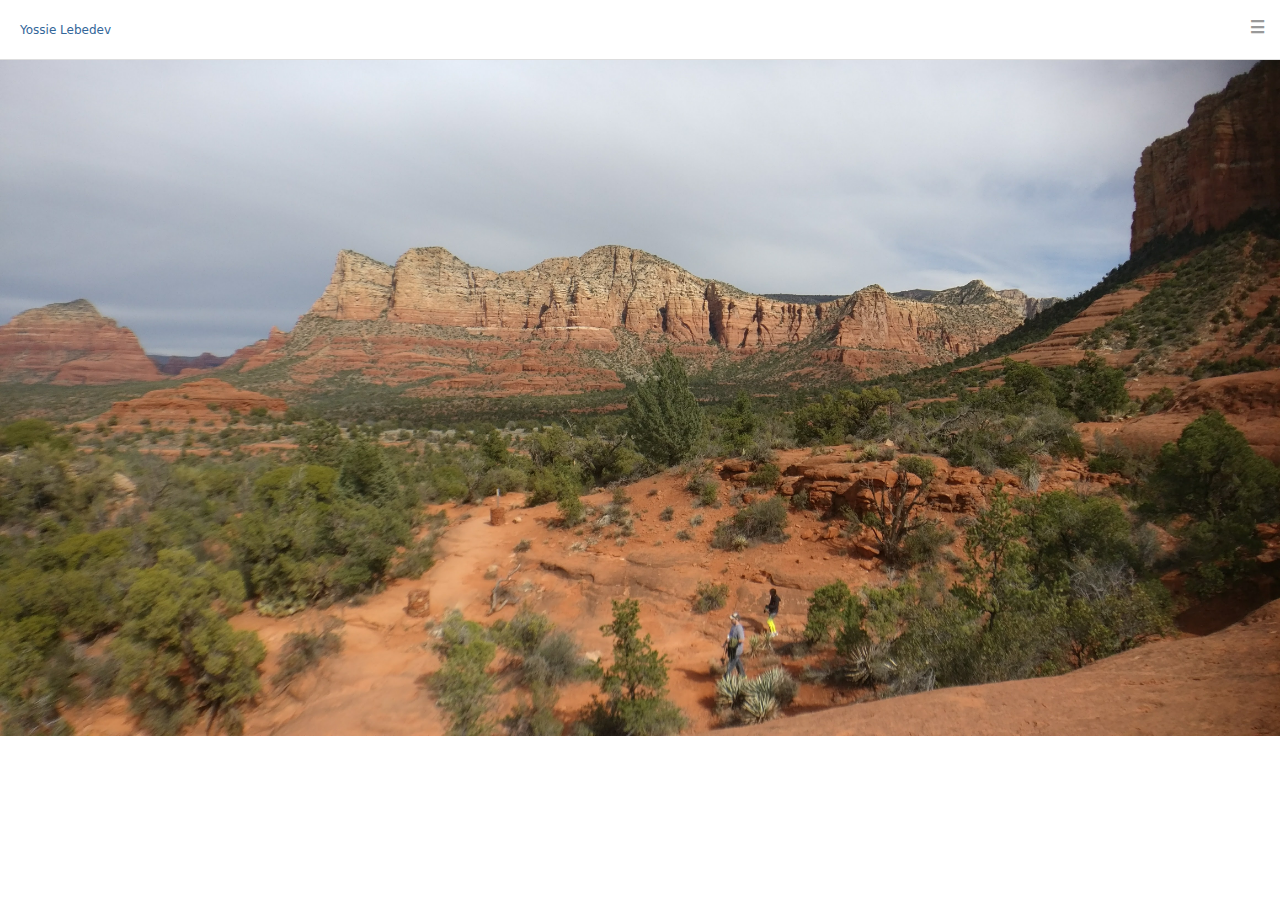
<file: index.html>
<!DOCTYPE html>
<html>
	<head>
		<title>Yossie Lebedev | Home</title> 
		<meta name="robots" content="noindex,nofollow" />
		<meta name="viewport" content="width=device-width, initial-scale=1">
		<meta name="viewport" content="width=device-width, initial-scale=1, maximum-scale=1, user-scalable=no">
		<script type="text/javascript" src="JS/jquery.min.js"></script>
		<script src="JS/jquery.colorbox-min.js"></script>
		<link rel="stylesheet" href="Css/colorbox.css">
		<link rel="stylesheet" type="text/css" href="Css/styles.css" media="all" /> 
		<script type="text/javascript" src="JS/noclick.js"></script>
		<link href="Css/bootstrap.css" rel="stylesheet">
		<script type="text/javascript" src="JS/bootstrap.min.js"></script>
		<script type="text/javascript" src="JS/onload.js"></script>
	</head>
	<body id="home">
		<div class="navbar"></div>
        <img src="Images/redrock.jpg" id="home-image">
	</body>
</html>
</file>
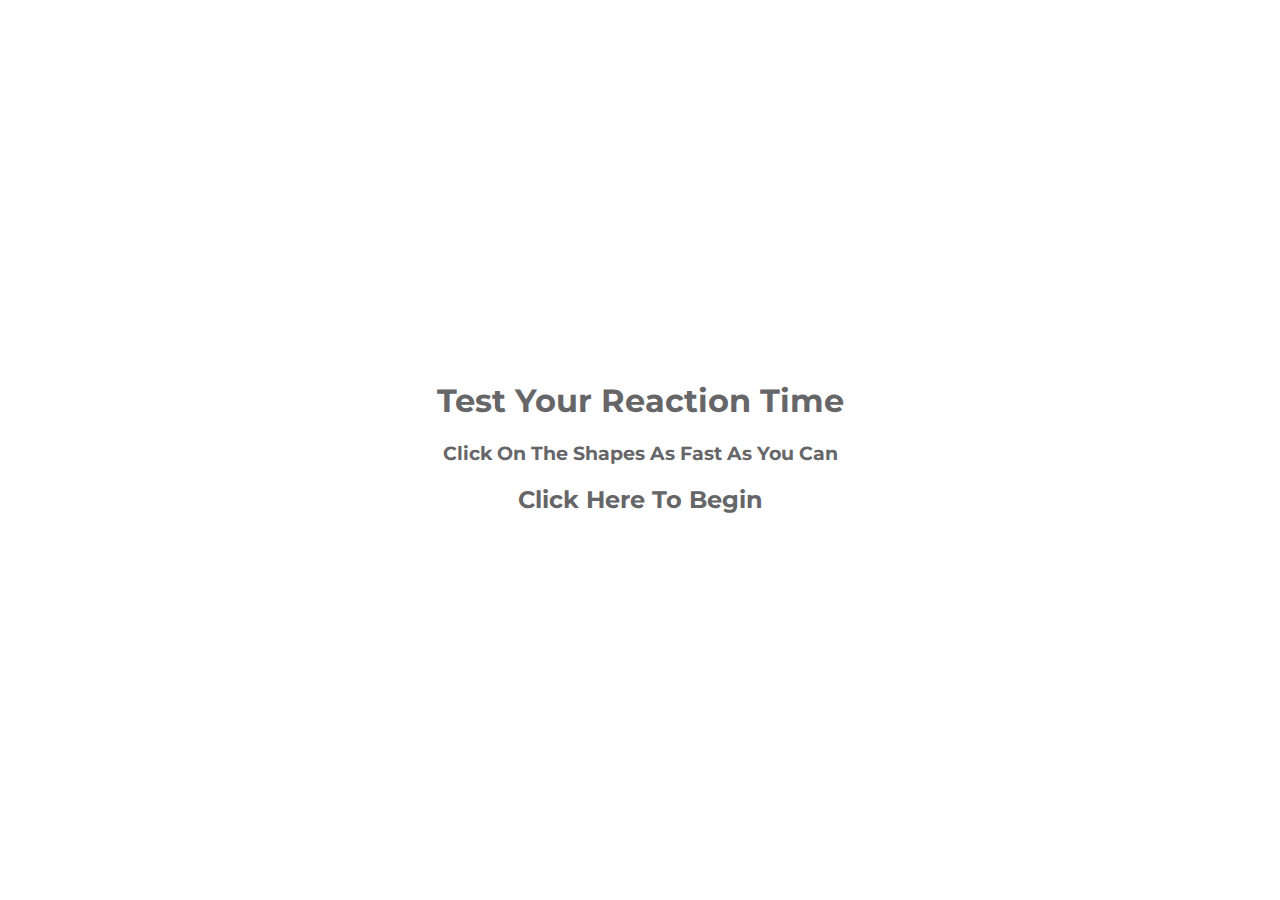
<file: reactiontimer/index.html>
<html>
	<head>
		<title>Yossie Lebedev | Reaction Timer</title>
		<style type="text/css">
			#shape {width:200px;height:200px;background-color:red;display:none;position:relative;}
			.hiddens{display:none;top:90px;position:relative;}
			#headings {position: relative;top: 50%;transform: translateY(-50%);}
		</style>
		<meta name="robots" content="noindex,nofollow" />
		<meta name="viewport" content="width=device-width, initial-scale=1">
		<meta name="viewport" content="width=device-width, initial-scale=1, maximum-scale=1, user-scalable=no">
		<link rel="stylesheet" type="text/css" href="../../Css/styles.css" media="all" /> 
		<script type="text/javascript" src="http://yossielebedev.com/JS/noclick.js"></script>
		<link href="http://yossielebedev.com/Css/bootstrap.css" rel="stylesheet">
		<script type="text/javascript" src="http://yossielebedev.com/JS/jquery.min.js"></script>
		<script type="text/javascript" src="http://yossielebedev.com/JS/bootstrap.min.js"></script>
		<script type="text/javascript" src="http://yossielebedev.com/JS/onload.js"></script>
		<script src="http://yossielebedev.com/JS/jquery.colorbox-min.js"></script>
		<link rel="stylesheet" href="http://yossielebedev.com/Css/colorbox.css">
	</head>
	<body>
		<div class="navbar"></div>
		<div id="headings" class="centerText">
			<h1 class="centerText" id ="title">Test Your Reaction Time</h1>
			<h3 class="centerText" id="instructions">Click On The Shapes As Fast As You Can</h3>
			<div class="centerText">
				<h2 class="btn btn-primary" id="start">Click Here To Begin</h1>
			</div>
		</div>
		<p id="yourTime" class="hiddens">Your Time: <span id="timeTaken"></span></p>
		<p id="averageTime" class="hiddens">Your Average Time: <span id="averageTimeTaken"></span></p>
		<div id="shape"></div>
		<script type="text/javascript">
			var averageArray = [];
			var x = 0;
			document.getElementById("start").onclick = function() {
				document.getElementById("start").style.display = "none";
				document.getElementById("title").style.display = "none";
				document.getElementById("instructions").style.display = "none";
				document.getElementById("yourTime").style.display = "block";
				document.getElementById("averageTime").style.display = "block";
				var start = new Date().getTime();
				function getSum(total, num) {
					return total + num;
				}
				var average = 0;
				function averageFunc(item) {
					document.getElementById("averageTimeTaken").innerHTML = average + "s";
				}
				function getRandomColor() {
					var letters = '0123456789ABCDEF';
					var color = '#';
					for (var i = 0; i < 6; i++ ) {
						color += letters[Math.floor(Math.random() * 16)];
					}
					return color;
				}
				function makeShapeAppear() {
					var top = Math.random()*75;
					var left = Math.random() *75;
					var width = (Math.random() *250)+50;
					var shapeNumber = Math.random();
					if (shapeNumber > 0.5) {
						document.getElementById("shape").style.borderRadius = "50%";
					}
					else {
						document.getElementById("shape").style.borderRadius = "0%";
					}
					document.getElementById("shape").style.backgroundColor = getRandomColor();
					document.getElementById("shape").style.top = top + "%";
					document.getElementById("shape").style.left = left + "%";
					document.getElementById("shape").style.width = width + "px";
					document.getElementById("shape").style.height = width + "px";
					document.getElementById("shape").style.display = "block";
					start = new Date().getTime();
				}
				function appearAfterDelay() {
					setTimeout(makeShapeAppear, Math.random()*2000);
				}
				appearAfterDelay();
				document.getElementById("shape").onclick = function() {
					document.getElementById("shape").style.display = "none";
					var end = new Date().getTime();
					var timeTaken = (end - start) / 1000;
					document.getElementById("timeTaken").innerHTML = timeTaken + "s";
					appearAfterDelay();
					averageArray.push(timeTaken);
				var sum = averageArray.reduce(getSum);
				average = sum / averageArray.length;
				averageFunc();
					x++;
					
				}
			}
		</script>
	</body>
</html>
</file>
<file: Css/colorbox.css>
/*
    Colorbox Core Style:
    The following CSS is consistent between example themes and should not be altered.
*/
#colorbox, #cboxOverlay, #cboxWrapper{position:absolute; top:0; left:0; z-index:9999; overflow:hidden; -webkit-transform: translate3d(0,0,0);}
#cboxWrapper {max-width:none;}
#cboxOverlay{position:fixed; width:100%; height:100%;}
#cboxMiddleLeft, #cboxBottomLeft{clear:left;}
#cboxContent{position:relative;}
#cboxLoadedContent{overflow:auto; -webkit-overflow-scrolling: touch;}
#cboxTitle{margin:0;}
#cboxLoadingOverlay, #cboxLoadingGraphic{position:absolute; top:0; left:0; width:100%; height:100%;}
#cboxPrevious, #cboxNext, #cboxClose, #cboxSlideshow{cursor:pointer;}
.cboxPhoto{float:left; margin:auto; border:0; display:block; max-width:none; -ms-interpolation-mode:bicubic;}
.cboxIframe{width:100%; height:100%; display:block; border:0; padding:0; margin:0;}
#colorbox, #cboxContent, #cboxLoadedContent{box-sizing:content-box; -moz-box-sizing:content-box; -webkit-box-sizing:content-box;}

/* 
    User Style:
    Change the following styles to modify the appearance of Colorbox.  They are
    ordered & tabbed in a way that represents the nesting of the generated HTML.
*/
#cboxOverlay{background:url(images/overlay.png) repeat 0 0; opacity: 0.9; filter: alpha(opacity = 90);z-index:9998;}
#colorbox{outline:0;}
    #cboxTopLeft{width:21px; height:21px; background:url(images/controls.png) no-repeat -101px 0;}
    #cboxTopRight{width:21px; height:21px; background:url(images/controls.png) no-repeat -130px 0;}
    #cboxBottomLeft{width:21px; height:21px; background:url(images/controls.png) no-repeat -101px -29px;}
    #cboxBottomRight{width:21px; height:21px; background:url(images/controls.png) no-repeat -130px -29px;}
    #cboxMiddleLeft{width:21px; background:url(images/controls.png) left top repeat-y;}
    #cboxMiddleRight{width:21px; background:url(images/controls.png) right top repeat-y;}
    #cboxTopCenter{height:21px; background:url(images/border.png) 0 0 repeat-x;}
    #cboxBottomCenter{height:21px; background:url(images/border.png) 0 -29px repeat-x;}
    #cboxContent{background:#f8f8f8; overflow:hidden;}
        .cboxIframe{background:#f8f8f8;}
        #cboxError{padding:50px; border:1px solid #ccc;}
        #cboxTitle{position:absolute; bottom:4px; left:0; text-align:center; width:100%; color:#949494;}
        #cboxCurrent{position:absolute; bottom:4px; left:58px; color:#949494;}
        #cboxLoadingOverlay{background:url(images/loading_background.png) no-repeat center center;}
        #cboxLoadingGraphic{background:url(images/loading.gif) no-repeat center center;}

     



/*
  The following fixes a problem where IE7 and IE8 replace a PNG's alpha transparency with a black fill
  when an alpha filter (opacity change) is set on the element or ancestor element.  This style is not applied to or needed in IE9.
  See: http://jacklmoore.com/notes/ie-transparency-problems/
*/
.cboxIE #cboxTopLeft,
.cboxIE #cboxTopCenter,
.cboxIE #cboxTopRight,
.cboxIE #cboxBottomLeft,
.cboxIE #cboxBottomCenter,
.cboxIE #cboxBottomRight,
.cboxIE #cboxMiddleLeft,
.cboxIE #cboxMiddleRight {
    filter: progid:DXImageTransform.Microsoft.gradient(startColorstr=#00F8F8F8,endColorstr=#00F8F8F8);
}
</file>
<file: Css/styles.css>
@import url(http://fonts.googleapis.com/css?family=Montserrat:400,700);
@keyframes fadein {from {opacity:0.2;}to {opacity:1;}}
@-moz-keyframes fadein {from {opacity:0.2;}to {opacity:1;}}
@-webkit-keyframes fadein {from {opacity:0.2;}to {opacity:1;}}
@-o-keyframes fadein { from {opacity:0.2;}opacity: 1}
::-webkit-scrollbar {width: 10px; }
::-webkit-scrollbar-track{-webkit-box-shadow: inset 0 0 6px #fff; }
::-webkit-scrollbar-thumb{background: #666669;}
::-webkit-scrollbar-thumb:window-inactive {background: #666669; }
img {max-width:100%;max-height:100%; z-index:100;}
img:hover{box-shadow: 5px 5px 10px rgba(0, 0, 0, 1);}
body {margin:0;padding:0;font-family: Montserrat, sans-serif;animation: fadein 2s;-moz-animation: fadein 2s;-webkit-animation: fadein 2s;-o-animation: fadein 2s;overflow-x:hidden;color:#666669;}
footer{background-color: #ccc; width:100%;}
div > a{line-height: 80%;}
ul{list-style:none;}
.block{border: 8px solid #fff;}
.centerDiv{margin:auto;}
.centerText{text-align:center;}
.parallax {background-image: url("http://yossielebedev.com/Images/glanzman.jpg"); min-height:42em; background-attachment: fixed;background-position: center;background-repeat: no-repeat;background-size: cover;}
.infoText > p{font-size:2.4vh;}
.infoText > h2{line-height:150%;}
#waitGraph{line-height:200%;font-size:2.7vh;}
#headings{position: absolute; top: 40%;transform: translateY(-60%);left: 50%;transform: translateX(-50%);}
#photos{position:relative;margin:auto;top:3.1em;}
#content{background-color: white;padding-left:5%;padding-right:5%;color:#666669;}
#amendmentText{line-height: 90%; font-size: 300%;padding-left:5%;padding-right:10%;font-weight:bold;color:#666669;}
#amendTitle{position:absolute; bottom:6%; left:3%; color:#ddd; font-size:8vh;}
#amendSubTitle{ color:#ddd; font-size:50%;}
#caption{font-size:1.9vh; position:absolute; bottom:3%;right:2%; color:#ddd;}
#sources{padding:1%; position: relative; left: 5%; color:#666669;}
#home {overflow-y: hidden;}
#cartoon3{text-align: right; line-height: 140%; font-size: 3vh;}
#cartoon1{line-height:125%;font-size:2.4vh;}
#cartoon2{line-height:130%;font-size:2.2vh;}
</file>
